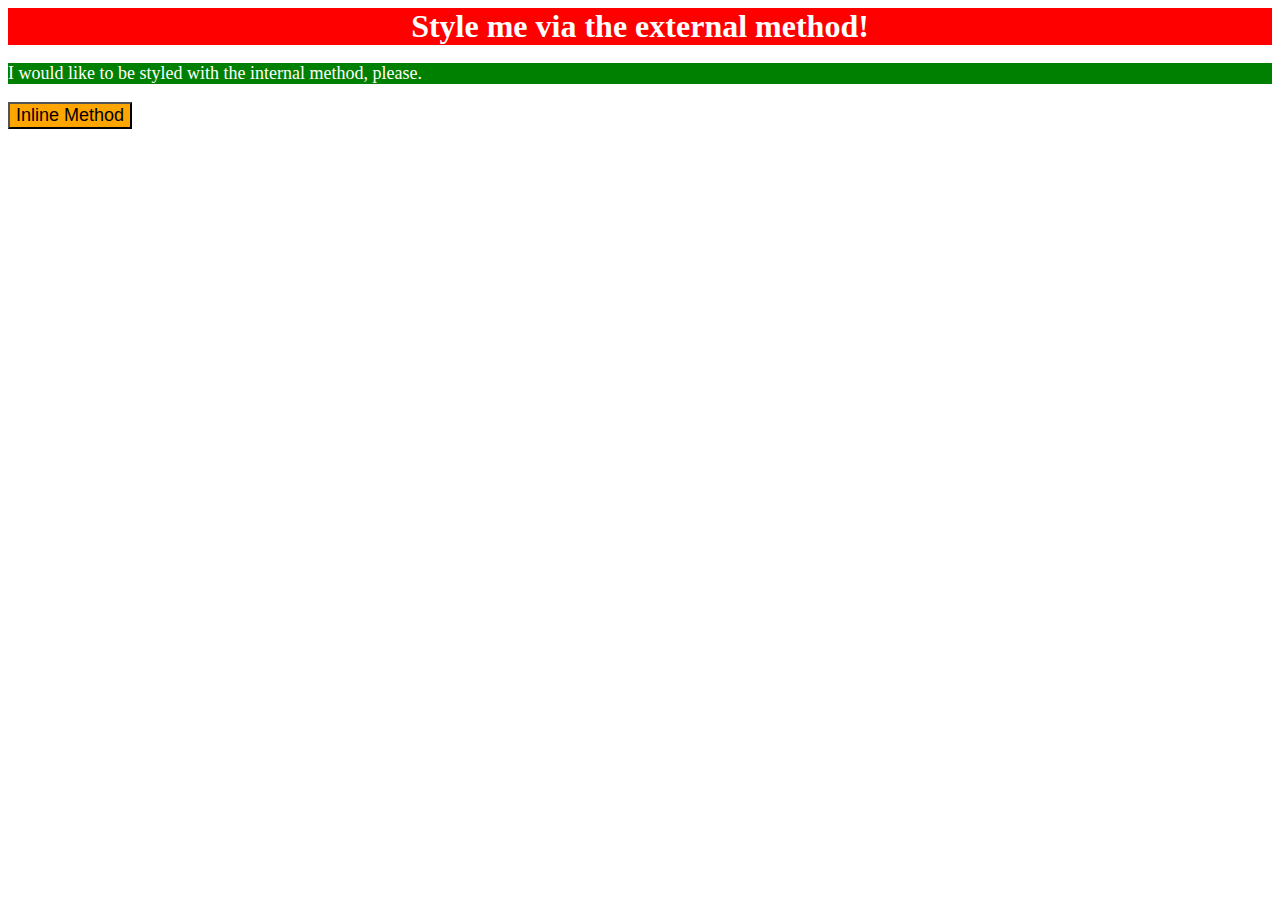
<file: foundations/01-css-methods/index.html>
<!DOCTYPE html>
<html lang="en">
  <head>
    <meta charset="UTF-8">
    <meta http-equiv="X-UA-Compatible" content="IE=edge">
    <meta name="viewport" content="width=device-width, initial-scale=1.0">
    <link rel="stylesheet" href="./style.css">
    <style>
        p {
            background-color: green;
            color: white;
            font-size: 18px;
        }
    </style>
    <title>Methods for Adding CSS</title>
  </head>
  <body>
    <div>Style me via the external method!</div>
    <p>I would like to be styled with the internal method, please.</p>
    <button style="background-color: orange; font-size: 18px;">Inline Method</button>
  </body>
</html>
</file>
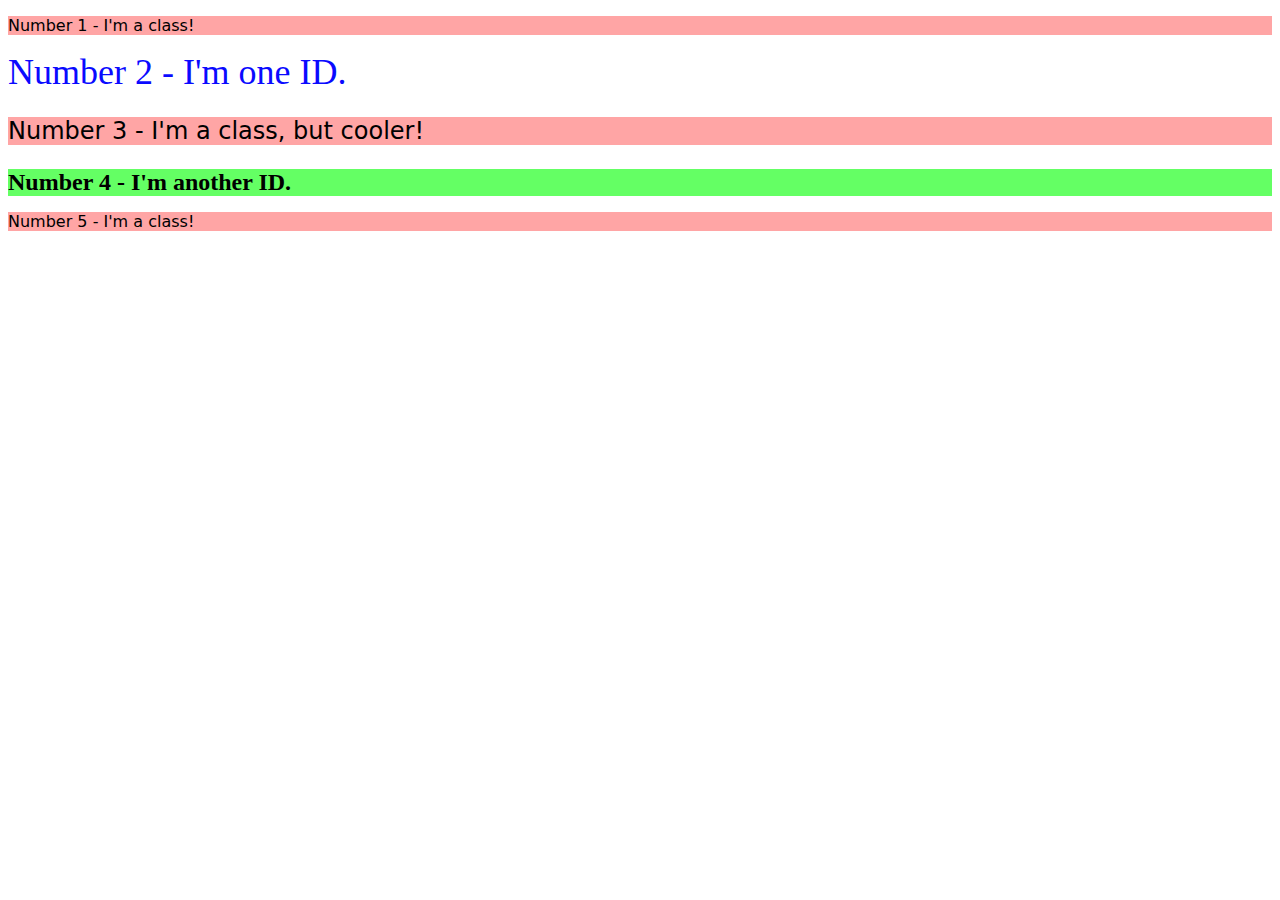
<file: foundations/02-class-id-selectors/index.html>
<!DOCTYPE html>
<html lang="en">
  <head>
    <meta charset="UTF-8">
    <meta http-equiv="X-UA-Compatible" content="IE=edge">
    <meta name="viewport" content="width=device-width, initial-scale=1.0">
    <title>Class and ID Selectors</title>
    <link rel="stylesheet" href="style.css">
  </head>
  <body>
    <p class="odd one">Number 1 - I'm a class!</p>
    <div id="two">Number 2 - I'm one ID.</div>
    <p class="odd three">Number 3 - I'm a class, but cooler!</p>
    <div id="four">Number 4 - I'm another ID.</div>
    <p class="odd five">Number 5 - I'm a class!</p>
  </body>
</html>
</file>
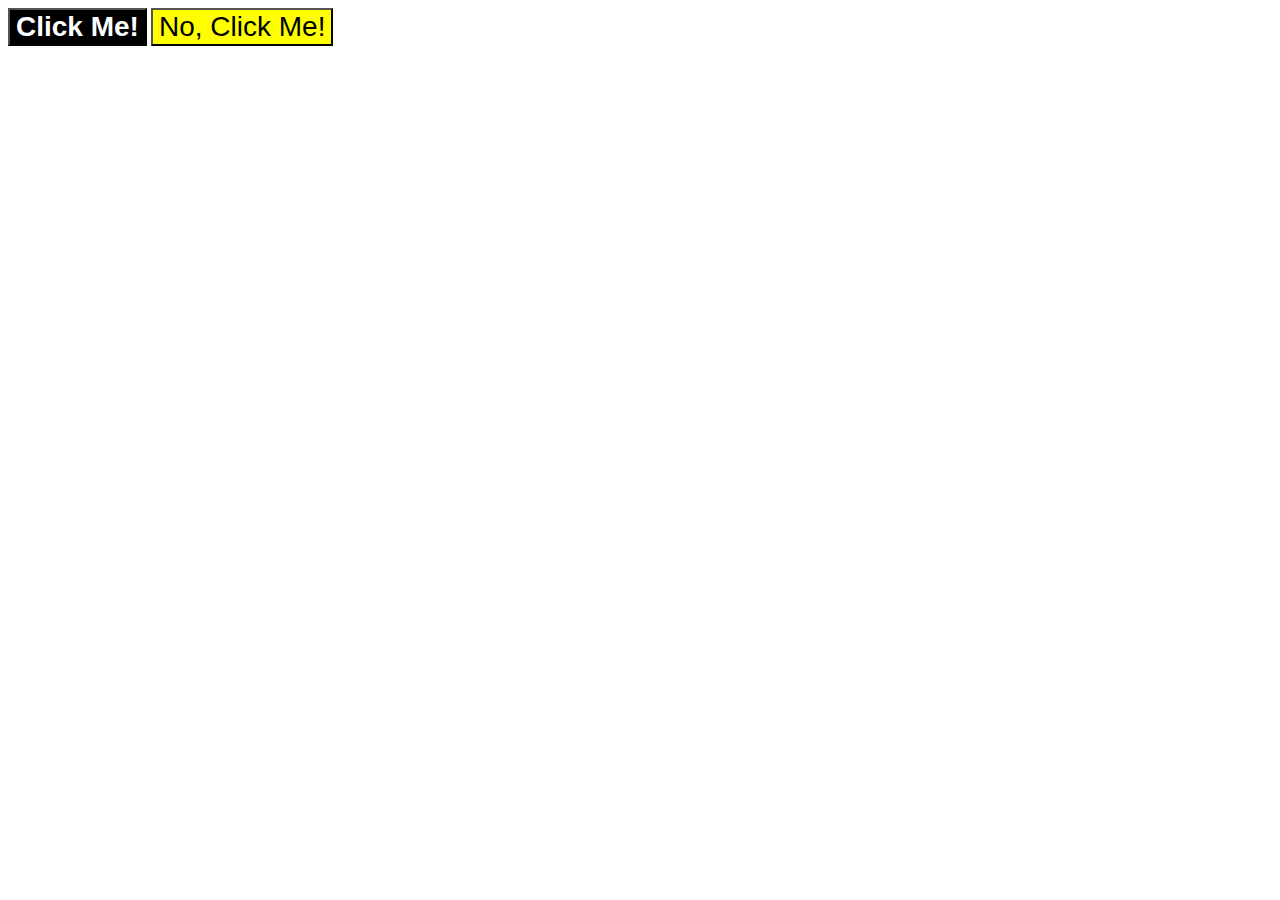
<file: foundations/03-grouping-selectors/index.html>
<!DOCTYPE html>
<html lang="en">
  <head>
    <meta charset="UTF-8">
    <meta http-equiv="X-UA-Compatible" content="IE=edge">
    <meta name="viewport" content="width=device-width, initial-scale=1.0">
    <title>Grouping Selectors</title>
    <link rel="stylesheet" href="style.css">
  </head>
  <body>
    <button class="black">Click Me!</button>
    <button class="yellow">No, Click Me!</button>
  </body>
</html>
</file>
<file: foundations/01-css-methods/style.css>
div {
    background-color: red;
    color: white;
    font-size: 32px;
    text-align: center;
    font-weight: bold;
}
</file>
<file: foundations/02-class-id-selectors/style.css>
.odd {
  background-color: rgb(255, 165, 165);
  font-family: Verdana, "DejaVu Sans", sans-serif;
}

#two {
  color: rgb(10, 10, 255);
  font-size: 36px;
}

.odd.three {
  font-size: 24px;
}

#four {
  background-color: rgb(100, 255, 100);
  font-size: 24px;
  font-weight: bold;
}
</file>
<file: foundations/03-grouping-selectors/style.css>
.black, .yellow {
  font-size: 28px;
  font-family: Helvetica, "Times New Roman", sans-serif;
}

.black {
  background-color: black;
  color: #FFF;
  font-weight: bold;
}

.yellow {
  background-color: yellow;
}
</file>
